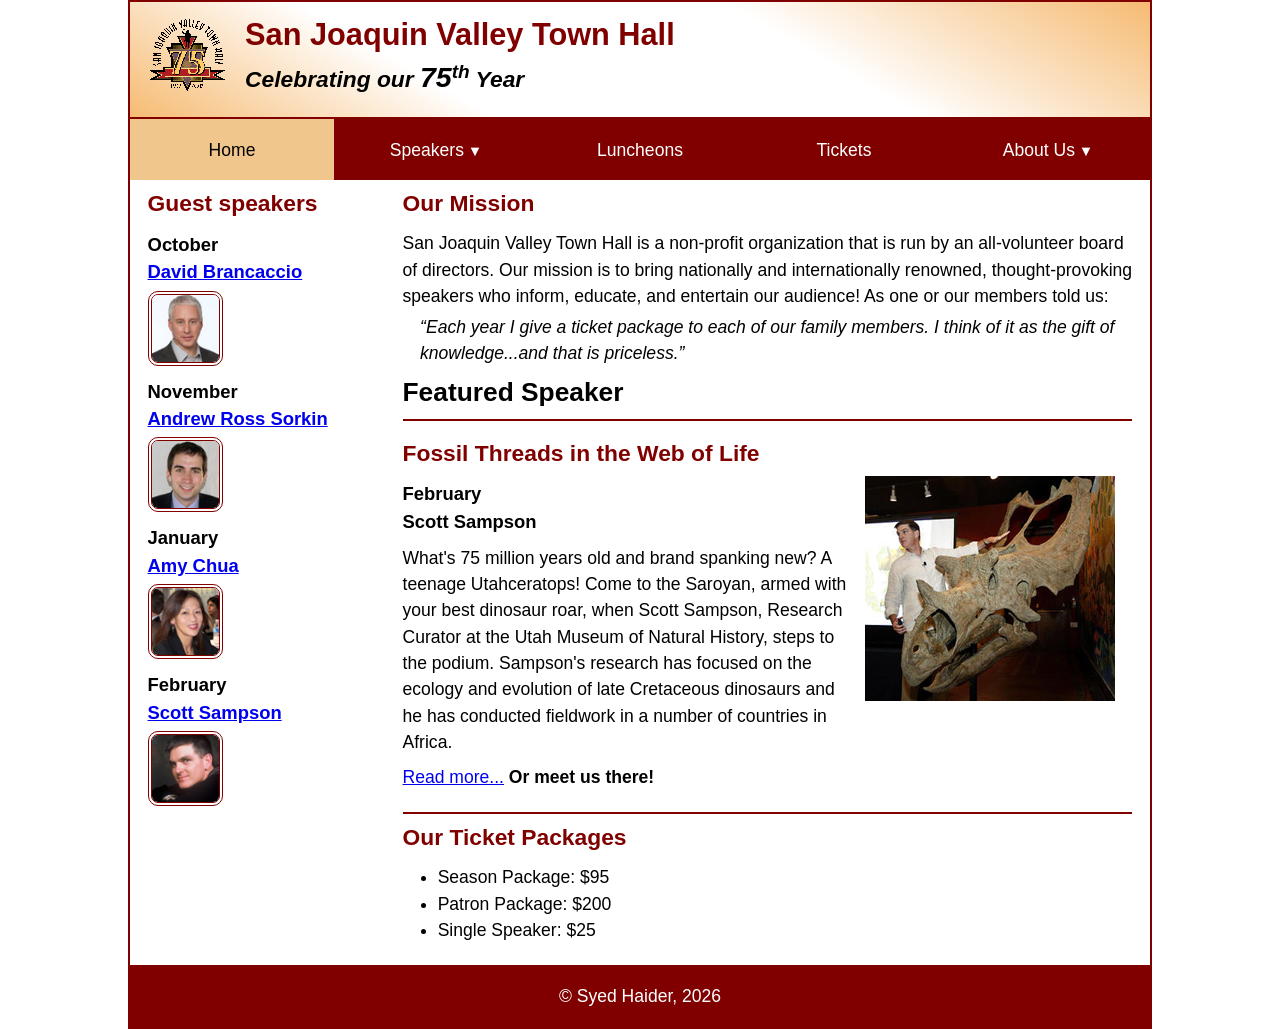
<file: index.html>
<!DOCTYPE html>
<html lang="en">

<head>
	<meta charset="utf-8">
	<title>San Joaquin Valley Town Hall</title>
	<meta name="viewport" content="width=device-width, initial-scale=1">
	<link rel="icon" href="images/favicon.ico">
	<link rel="stylesheet" href="styles/main.css">
</head>

<body>
	<header>
		<img src="images/town_hall_logo.gif" alt="Town Hall logo">
		<h2>San Joaquin Valley Town Hall</h2>
		<h3>Celebrating our <em class="large">75</em><sup>th</sup> Year</h3>
	</header>
	<nav class="navbar">
		<ul class="menu">
			<li><a class="current">Home</a></li>
			<li><a href="#">Speakers<small>&#9660;</small></a>
				<ul class="submenu">
					<li><a href="speakers/brancaccio.html">David Brancaccio</a></li>
					<li><a href="speakers/sorkin.html">Andrew Ross Sorkin</a></li>
					<li><a href="speakers/chua.html">Amy Chua</a></li>
					<li><a href="speakers/sampson.html">Scott Sampson</a></li>
				</ul>
			</li>
			<li><a href="#">Luncheons</a></li>
			<li><a href="#">Tickets</a></li>
			<li><a href="#">About Us<small>&#9660;</small></a>
				<ul class="submenu">
					<li><a href="#">Our History</a></li>
					<li><a href="#">Board of Directors</a></li>
					<li><a href="#">Past Speakers</a></li>
					<li><a href="#">Contact Us</a></li>	
				</ul>
			</li>	
		</ul>
	</nav>

	<main>
		<aside>
			<h2>Guest speakers</h2>
			<h3>October<br><a href="speakers/brancaccio.html">David Brancaccio</a></h3>
			<img src="images/brancaccio75.jpg" alt="David Brancaccio photo">
			<h3>November<br><a href="speakers/sorkin.html">Andrew Ross Sorkin</a></h3>
			<img src="images/sorkin75.jpg" alt="Andrew Ross Sorkin photo">
			<h3>January<br><a href="speakers/chua.html">Amy Chua</a></h3>
			<img src="images/chua75.jpg" alt="Amy Chua photo">
			<h3>February<br><a href="speakers/sampson.html">Scott Sampson</a></h3>
			<img src="images/sampson75.jpg" alt="Scott Sampson photo">
		</aside>

		<section>
			<h2>Our Mission</h2>
			<p>San Joaquin Valley Town Hall is a non-profit organization that is run by an 
				all-volunteer board of directors. Our mission is to bring nationally and 
				internationally renowned, thought-provoking speakers who inform, educate, 
				and entertain our audience! As one or our members told us:</p>
			<blockquote>&ldquo;Each year I give a ticket package to each of our family members. 
				I think of it as the gift of knowledge...and that is priceless.&rdquo;</blockquote>

			<h1>Featured Speaker</h1>
			<article class="featured">
				<h2>Fossil Threads in the Web of Life</h2>
				<img src="images/sampson_dinosaur.jpg" alt="Scott Sampson with dinosaur">
				<h3>February<br>
				Scott Sampson</h3>
				<p>What's 75 million years old and brand spanking new? A teenage Utahceratops! 
				Come to the Saroyan, armed with your best dinosaur roar, when Scott Sampson, Research 
				Curator at the Utah Museum of Natural History, steps to the podium. Sampson's research 
				has focused on the ecology and evolution of late Cretaceous dinosaurs and he has conducted 
				fieldwork in a number of countries in Africa.</p>
				<p><a href="speakers/sampson.html">Read more...</a>&nbsp;<b>Or meet us there!</b></p>
			</article>

			<h2>Our Ticket Packages</h2>
			<ul>
				<li>Season Package: $95</li>
				<li>Patron Package: $200</li>
				<li>Single Speaker: $25</li>
			</ul>
		</section>	
	</main>
	<footer>
		<p>&copy; Syed Haider, 2026</p>
	</footer>
</body>
</html>
</file>
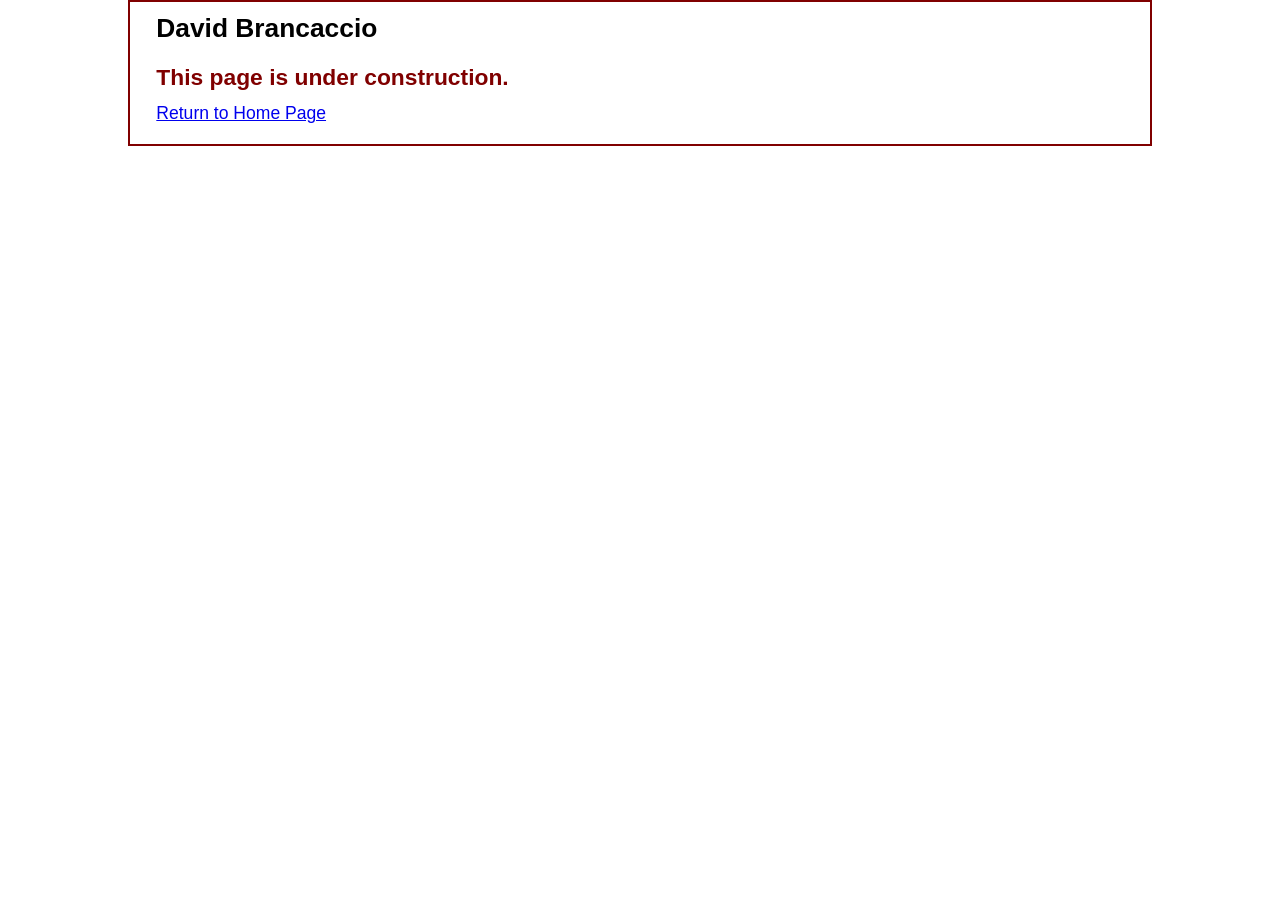
<file: speakers/brancaccio.html>
<!DOCTYPE html>
<html lang="en">

<head>
	<meta charset="utf-8">
	<title>San Joaquin Valley Town Hall</title>
	<link rel="icon" href="../images/favicon.ico">
	<link rel="stylesheet" href="../styles/main.css">
</head>

<body>
	<main>
		<section>
			<h1>David Brancaccio</h1>
			<h2>This page is under construction.</h2>
			<a href="../index.html">Return to Home Page</a>
		</section>
	</main>
</body>

</html>
</file>
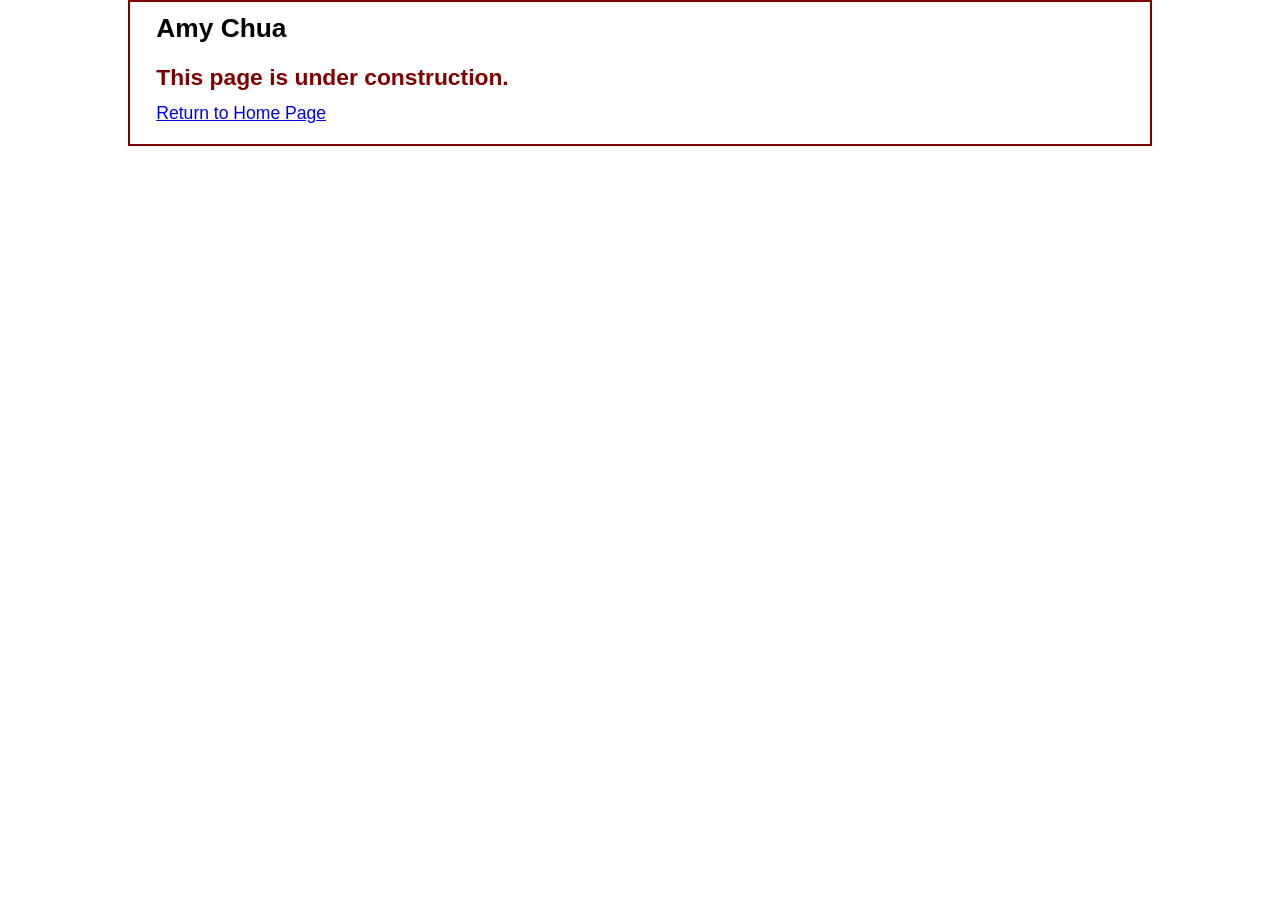
<file: speakers/chua.html>
<!DOCTYPE html>
<html lang="en">

<head>
	<meta charset="utf-8">
	<title>San Joaquin Valley Town Hall</title>
	<link rel="icon" href="../images/favicon.ico">
	<link rel="stylesheet" href="../styles/main.css">
</head>

<body>
	<main>
		<section>
			<h1>Amy Chua</h1>
			<h2>This page is under construction.</h2>
			<a href="../index.html">Return to Home Page</a>
		</section>
	</main>
</body>

</html>
</file>
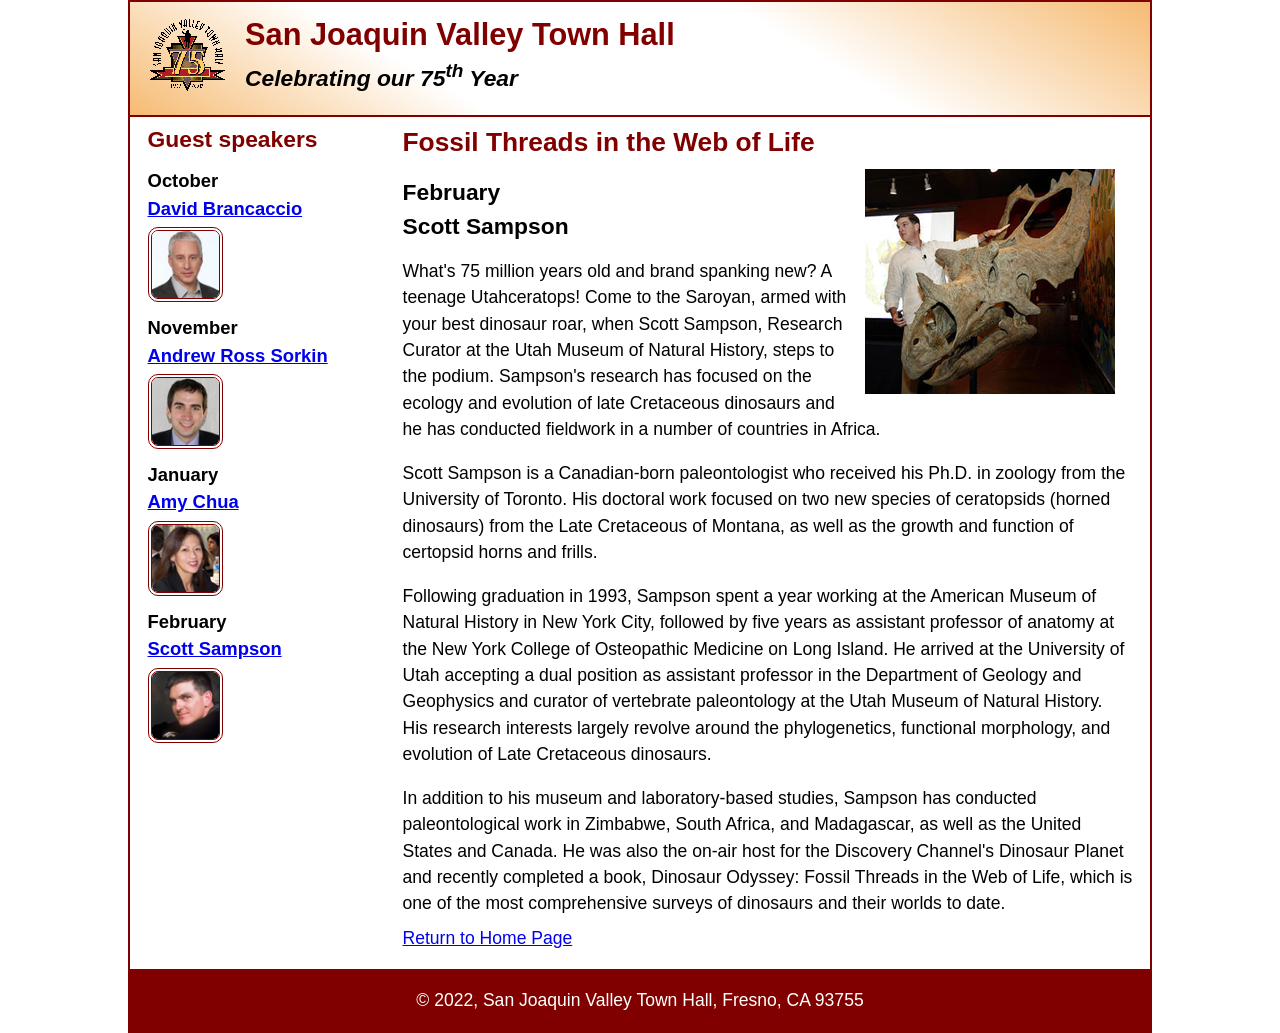
<file: speakers/sampson.html>
<!DOCTYPE html>
<html lang="en">

<head>
	<meta charset="utf-8">
	<title>San Joaquin Valley Town Hall</title>
	<meta name="viewport" content="width=device-width, initial-scale=1">
	<link rel="icon" href="../images/favicon.ico">
	<link rel="stylesheet" href="../styles/main.css">
</head>

<body>
	<header>
		<img src="../images/town_hall_logo.gif" alt="Town Hall logo">
		<h2>San Joaquin Valley Town Hall</h2>
		<h3>Celebrating our <span class="shadow">75<sup>th</sup></span> Year</h3>
	</header>
	<main>
		<aside>
			<h2>Guest speakers</h2>
			<h3>October<br><a href="../speakers/brancaccio.html">David Brancaccio</a></h3>
			<img src="../images/brancaccio75.jpg" alt="David Brancaccio photo">
			<h3>November<br><a href="../speakers/sorkin.html">Andrew Ross Sorkin</a></h3>
			<img src="../images/sorkin75.jpg" alt="Andrew Ross Sorkin photo">
			<h3>January<br><a href="../speakers/chua.html">Amy Chua</a></h3>
			<img src="../images/chua75.jpg" alt="Amy Chua photo">
			<h3>February<br><a href="../speakers/sampson.html">Scott Sampson</a></h3>
			<img src="../images/sampson75.jpg" alt="Scott Sampson photo">
		</aside>
		<section class="speaker">
			<h1>Fossil Threads in the Web of Life</h1>
			<article>
				<img src="../images/sampson_dinosaur.jpg" alt="Scott Sampson with dinosaur">
				<h2>February<br>Scott Sampson</h2>
				<p>What's 75 million years old and brand spanking new? A teenage Utahceratops! Come to the 
				   Saroyan, armed with your best dinosaur roar, when Scott Sampson, Research Curator at the 
				   Utah Museum of Natural History, steps to the podium. Sampson's research has focused on the 
				   ecology and evolution of late Cretaceous dinosaurs and he has conducted fieldwork in a number 
				   of countries in Africa.</p>
				<p>Scott Sampson is a Canadian-born paleontologist who received his Ph.D. in zoology from the 
				   University of Toronto. His doctoral work focused on two new species of ceratopsids (horned 
				   dinosaurs) from the Late Cretaceous of Montana, as well as the growth and function of certopsid 
				   horns and frills.</p>
				<p>Following graduation in 1993, Sampson spent a year working at the American Museum of Natural 
				   History in New York City, followed by five years as assistant professor of anatomy at the New 
				   York College of Osteopathic Medicine on Long Island. He arrived at the University of Utah 
				   accepting a dual position as assistant professor in the Department of Geology and Geophysics 
				   and curator of vertebrate paleontology at the Utah Museum of Natural History. His research 
				   interests largely revolve around the phylogenetics, functional morphology, and evolution of 
				   Late Cretaceous dinosaurs.</p>
				<p>In addition to his museum and laboratory-based studies, Sampson has conducted paleontological 
				   work in Zimbabwe, South Africa, and Madagascar, as well as the United States and Canada. He was 
				   also the on-air host for the Discovery Channel's Dinosaur Planet and recently completed a book, 
				   Dinosaur Odyssey: Fossil Threads in the Web of Life, which is one of the most 
				   comprehensive surveys of dinosaurs and their worlds to date.</p>
			</article>
			<a href="../index.html">Return to Home Page</a>
		</section>
	</main>
	
	<footer>
		<p>&copy; 2022, San Joaquin Valley Town Hall, Fresno, CA 93755</p>
	</footer>
</body>
</html>
</file>
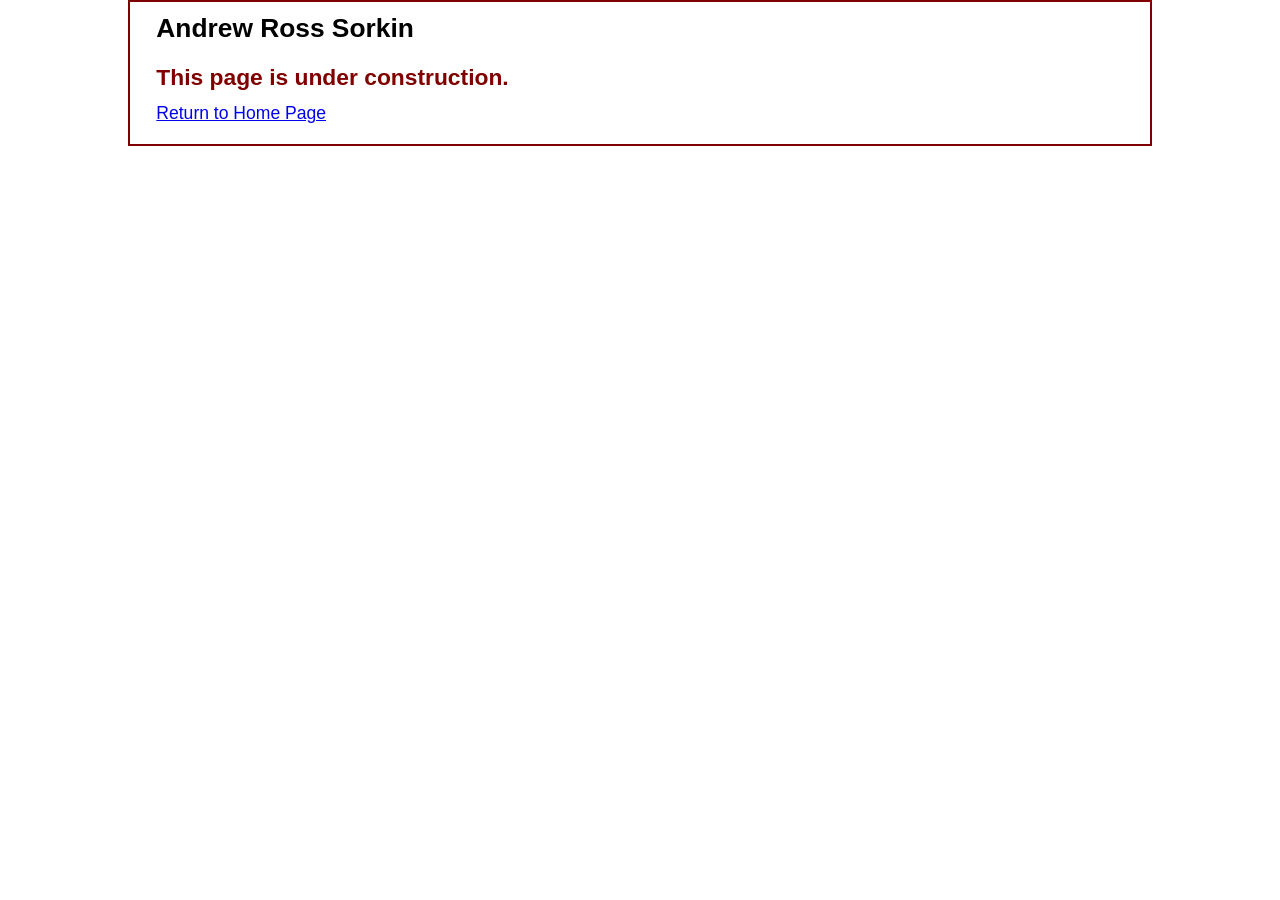
<file: speakers/sorkin.html>
<!DOCTYPE html>
<html lang="en">

<head>
	<meta charset="utf-8">
	<title>San Joaquin Valley Town Hall</title>
	<link rel="icon" href="../images/favicon.ico">
	<link rel="stylesheet" href="../styles/main.css">
</head>

<body>
	<main>
		<section>
			<h1>Andrew Ross Sorkin</h1>
			<h2>This page is under construction.</h2>
			<a href="../index.html">Return to Home Page</a>
		</section>
	</main>
</body>

</html>
</file>
<file: styles/main.css>
/* custom property */
:root {
	--accent-color: #800000;  /* could also be coded #800 */
	--gradient-color: #f6bb73;
	--light-menu-color: white;
	--mid-menu-color: rgb(241, 198, 140);
	--dark-menu-color: black;
}

/* reset */
* {
	margin: 0;
	padding: 0;
	box-sizing: border-box;
}

/* default styles */
body {
	font-family: Arial, Helvetica, sans-serif;
    font-size: calc(15px + .2vw);
	width: min(80%, 1024px);
	line-height: 1.5;
	margin: auto;
	border: 2px solid var(--accent-color);
}
h1, h2, h3, p, ul {
	padding: .25em 0;
}
a:hover, a:focus{
	font-style: italic;
	color: var(--accent-color);
}
h1 {
	font-size: 150%;
}
h2 {
	font-size: 130%;
	color: var(--accent-color);
}
h3 {
	font-size: 105%;
}
ul {
	margin-left: 2em;
}

/* the styles for the header */
header {
	line-height: 1.2;
	border-bottom: 2px solid var(--accent-color);
	background-image: linear-gradient(
	    30deg, var(--gradient-color) 0%, white 30%, white 65%, var(--gradient-color) 100%);
	& h2 {
		font-size: 175%;
		padding: .5em 0 0 0;
	}
	& h3 {
		font-size: 130%;
		font-style: italic;
		padding-bottom: 1em;
	}
	& img {
		width: clamp(40px, 15%, 80px);
		float: left;
		margin: .75em 1em;
	}
}

/* the styles for the main content */
main {
	display: flex;
	clear: left;
	padding: 0 1em 1em;
	& blockquote {
		font-style: italic;
		padding-left: 1em;
	}
	& h3 + img { /* speaker images */
		width: clamp(40px, 50%, 75px);
		border: 4px double var(--accent-color);
		border-radius: 10px;
	}
}

/* the styles for the section */
section {
	flex-basis: 75%;
	padding-left: .5em;
	& img {
		width: clamp(100px, 50%, 250px);
		float: right;
		margin: 0 1em .25em;
	}
}

/* the styles for the aside */
aside {
	flex-basis: 25%;
	padding-right: .5em;
}

/* the styles for the footer */
footer {
	background-color: var(--accent-color);
	& p {
		text-align: center;
		color: white;
		padding: 1em 0;
	}
}

/* CSS class */
.featured {
	border-top: 2px solid var(--accent-color);
	border-bottom: 2px solid var(--accent-color);
	padding: .5em 0 1em;
}
.speaker {
	& h1 {
		color: var(--accent-color);
	}
	& h2 {
		color: black;
	}
	& p {
		padding: .5em 0; 
	}	
}
.large {
	font-size: 125%;
}

/* Navbar Styles */
.menu {
	display: flex;
	flex-wrap: wrap;
	& li {
		flex-basis: 20%;
		text-align: center;
		color: var(--light-menu-color);
		display: hidden;
	}
}
.menu li:has(.submenu){
	position: relative;
	& small{
		margin-left: .25em;
	}
	&:hover > .submenu {
		display: block;
}
}
.menu > li:first-child a {margin-left: 0;}
.menu > li:last-child a {margin-left: 0;}
.navbar {
	background-color: var(--accent-color);
	& a {
		display: block;
		padding: 1em;
		text-decoration: none;
		color: var(--light-menu-color);
		margin: 0px, 1px, 1px, 2px;
	}
	a:hover, a:focus, a.current {
		background-color: var(--mid-menu-color);
		color: var(--dark-menu-color)

	}
	& ul {
		margin: 0;
		padding: 0;
		list-style-type: none;
	}
}
.submenu {
	position: absolute;
	left: 0;
	right: 0;
	background-color: var(--accent-color);
	color: var(--light-menu-color);
	display: none;
	& > li a {
		margin: 0 2px 2px;
	}
}
</file>
